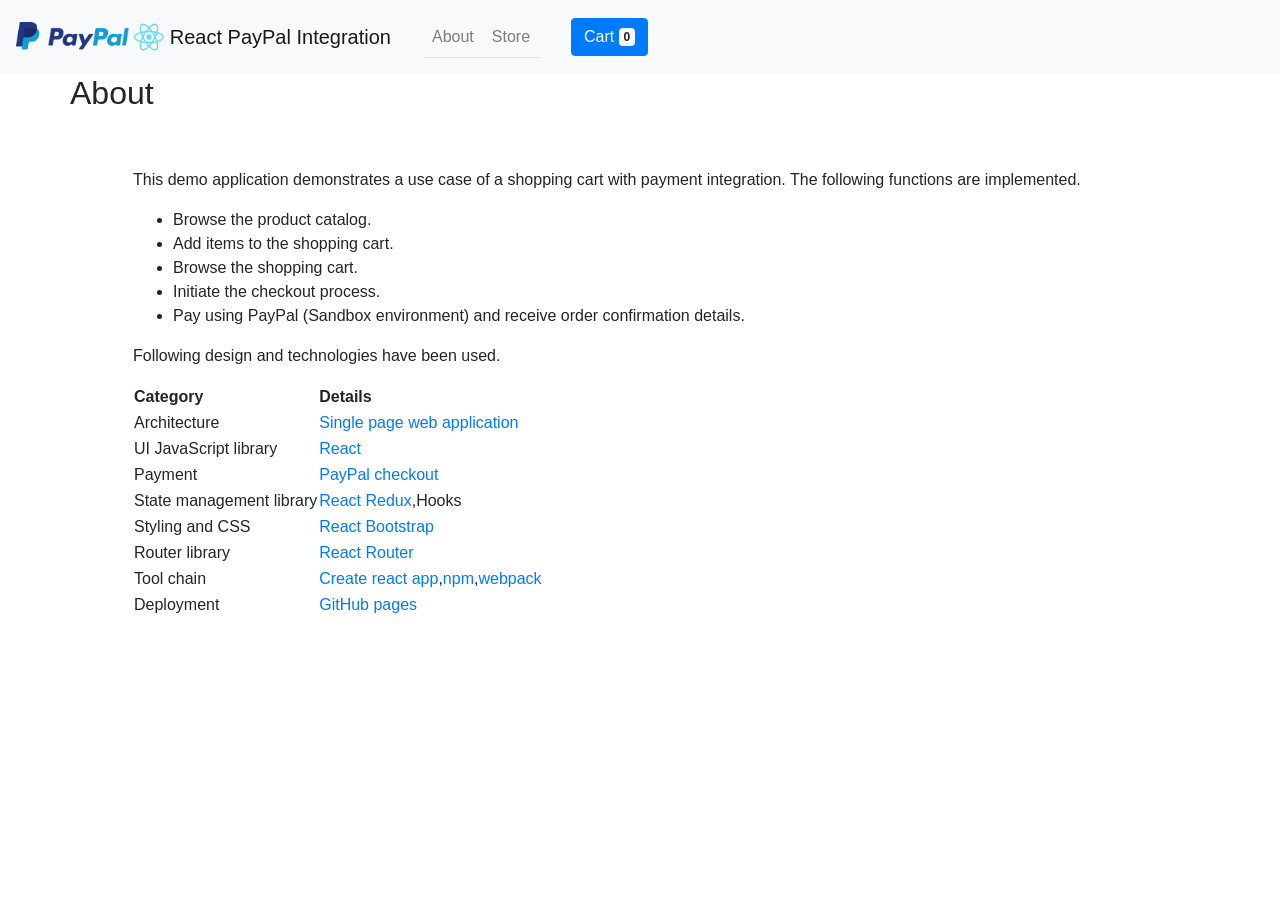
<file: index.html>
<!doctype html><html lang="en"><head><meta charset="utf-8"/><link rel="icon" href="/favicon.ico"/><meta name="viewport" content="width=device-width,initial-scale=1"/><meta http-equiv="X-UA-Compatible" content="IE=edge"/><meta name="theme-color" content="#000000"/><meta name="description" content="React-PayPal Integration Demo"/><link rel="apple-touch-icon" href="/logo192.png"/><link rel="manifest" href="/manifest.json"/><title>React-PayPal Integration Demo</title><link href="/static/css/2.af3c1da9.chunk.css" rel="stylesheet"><link href="/static/css/main.f2ddb88b.chunk.css" rel="stylesheet"></head><body><noscript>You need to enable JavaScript to run this app.</noscript><div id="root"></div><script>!function(e){function r(r){for(var n,a,l=r[0],p=r[1],f=r[2],c=0,s=[];c<l.length;c++)a=l[c],Object.prototype.hasOwnProperty.call(o,a)&&o[a]&&s.push(o[a][0]),o[a]=0;for(n in p)Object.prototype.hasOwnProperty.call(p,n)&&(e[n]=p[n]);for(i&&i(r);s.length;)s.shift()();return u.push.apply(u,f||[]),t()}function t(){for(var e,r=0;r<u.length;r++){for(var t=u[r],n=!0,l=1;l<t.length;l++){var p=t[l];0!==o[p]&&(n=!1)}n&&(u.splice(r--,1),e=a(a.s=t[0]))}return e}var n={},o={1:0},u=[];function a(r){if(n[r])return n[r].exports;var t=n[r]={i:r,l:!1,exports:{}};return e[r].call(t.exports,t,t.exports,a),t.l=!0,t.exports}a.m=e,a.c=n,a.d=function(e,r,t){a.o(e,r)||Object.defineProperty(e,r,{enumerable:!0,get:t})},a.r=function(e){"undefined"!=typeof Symbol&&Symbol.toStringTag&&Object.defineProperty(e,Symbol.toStringTag,{value:"Module"}),Object.defineProperty(e,"__esModule",{value:!0})},a.t=function(e,r){if(1&r&&(e=a(e)),8&r)return e;if(4&r&&"object"==typeof e&&e&&e.__esModule)return e;var t=Object.create(null);if(a.r(t),Object.defineProperty(t,"default",{enumerable:!0,value:e}),2&r&&"string"!=typeof e)for(var n in e)a.d(t,n,function(r){return e[r]}.bind(null,n));return t},a.n=function(e){var r=e&&e.__esModule?function(){return e.default}:function(){return e};return a.d(r,"a",r),r},a.o=function(e,r){return Object.prototype.hasOwnProperty.call(e,r)},a.p="/";var l=this["webpackJsonpreactjs-paypal-demo"]=this["webpackJsonpreactjs-paypal-demo"]||[],p=l.push.bind(l);l.push=r,l=l.slice();for(var f=0;f<l.length;f++)r(l[f]);var i=p;t()}([])</script><script src="/static/js/2.510f0c41.chunk.js"></script><script src="/static/js/main.8b8ff306.chunk.js"></script></body></html>
</file>
<file: static/css/main.f2ddb88b.chunk.css>
.header{text-align:center}body{margin:0;font-family:-apple-system,BlinkMacSystemFont,"Segoe UI","Roboto","Oxygen","Ubuntu","Cantarell","Fira Sans","Droid Sans","Helvetica Neue",sans-serif;-webkit-font-smoothing:antialiased;-moz-osx-font-smoothing:grayscale}code{font-family:source-code-pro,Menlo,Monaco,Consolas,"Courier New",monospace}
/*# sourceMappingURL=main.f2ddb88b.chunk.css.map */
</file>
